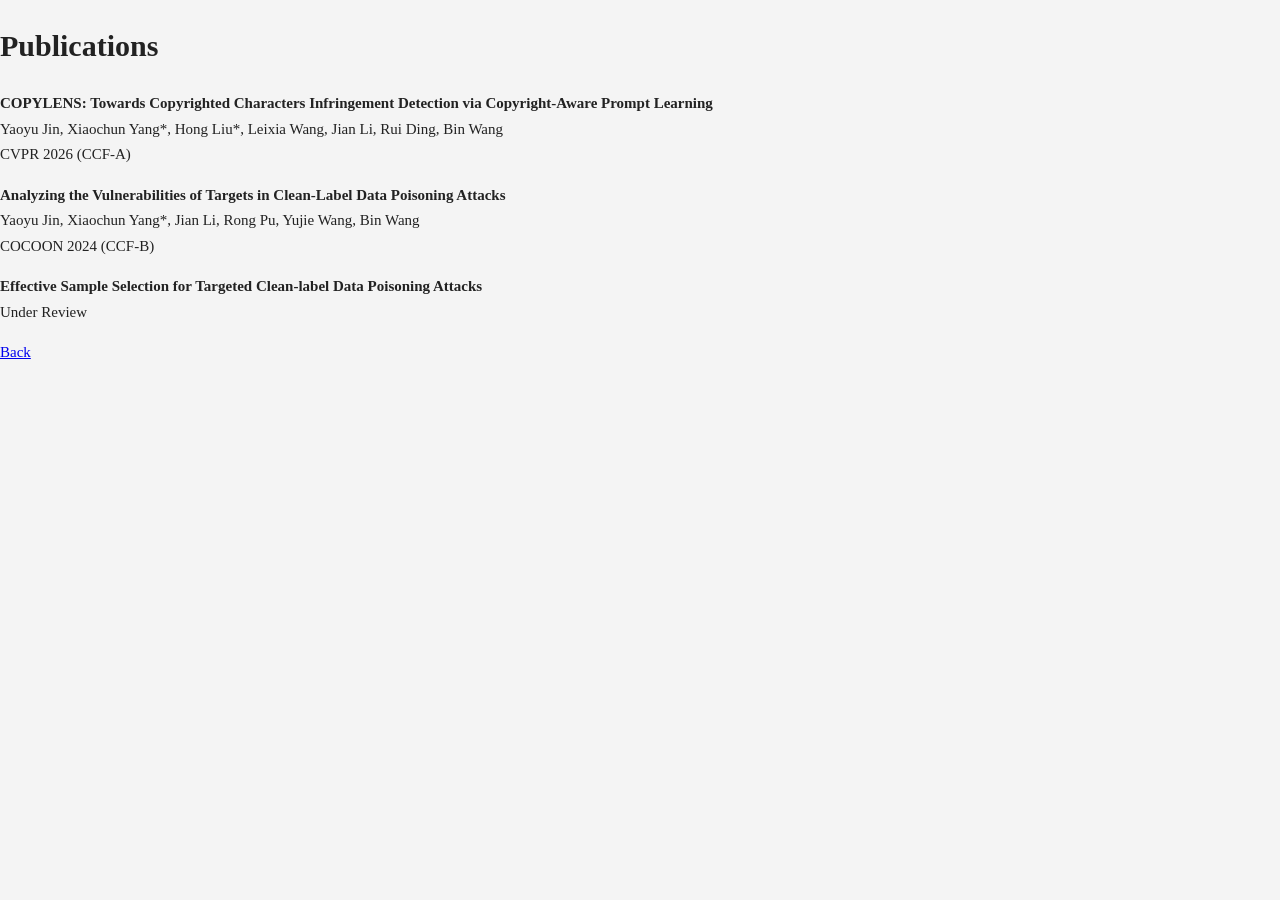
<file: publications.html>
<!DOCTYPE html>
<html>
<head>
<meta charset="utf-8">
<title>Publications</title>
<link rel="stylesheet" href="style.css">
</head>

<body>

<div class="content">

<h1>Publications</h1>

<p>
<b>COPYLENS: Towards Copyrighted Characters Infringement Detection via Copyright-Aware Prompt Learning</b><br>
Yaoyu Jin, Xiaochun Yang*, Hong Liu*, Leixia Wang, Jian Li, Rui Ding, Bin Wang<br>
CVPR 2026 (CCF-A)
</p>

<p>
<b>Analyzing the Vulnerabilities of Targets in Clean-Label Data Poisoning Attacks</b><br>
Yaoyu Jin, Xiaochun Yang*, Jian Li, Rong Pu, Yujie Wang, Bin Wang<br>
COCOON 2024 (CCF-B)
</p>

<p>
<b>Effective Sample Selection for Targeted Clean-label Data Poisoning Attacks</b><br>
Under Review
</p>

<a href="index.html">Back</a>

</div>

</body>
</html>
</file>
<file: style.css>
/* body{
    margin:0;
    font-family: 'Inter', -apple-system, BlinkMacSystemFont, "Segoe UI", Roboto, sans-serif;
    background:#f4f4f4;
    color:#222;
} */

body{
    margin:0;
    padding-bottom:60px;
    font-family: 'Source Serif 4', Georgia, serif;
    font-size:15px;
    line-height:1.7;
    background:#f4f4f4;
    color:#222;
}

/* 顶部导航栏 */

.navbar{
    background:#0b3c6d;
    color:white;
    padding:14px 0;
}

.navbar .container{
    display:flex;
    justify-content:space-between;
    align-items:center;
}

.navbar a{
    color:white;
    text-decoration:none;
    margin-left:20px;
    font-size:16px;
}

.container{
    width:900px;
    margin:auto;
}


/* 头部信息 */

.header{
    display:flex;
    align-items:flex-start;
    gap:40px;
    margin-top:40px;
}

.photo{
    width:200px;
    margin-right:30px;
}

.photo img{
    width:200px;
    border-radius:12px;
}

.bio{
    max-width:650px;
}

.bio h1{
    font-size:24px;
    margin-top:0;
    margin-bottom:10px;
}

.bio p{
    margin:6px 0;
    line-height:1.5;
}

/* section */

.section{
    margin-top:40px;
}

.section h2{
    font-size:22px;
    border-bottom:1px solid #ddd;
    padding-bottom:6px;
}

/* publication */

.paper{
    margin-top:18px;
}

.paper-title{
    font-weight:bold;
    color:#1a4fb0;
}

.paper-links a{
    color:#1a4fb0;
    text-decoration:none;
    margin-right:8px;
}

.exp-item{
    margin-top:18px;
    margin-bottom:36px;
}

.exp-item ul{
    margin-top:4px;
    padding-left:18px;
}

.exp-item li{
    margin-bottom:2px;
}

.exp-item b{
    color:#1a4fb0;
    font-weight:600;
}
</file>
